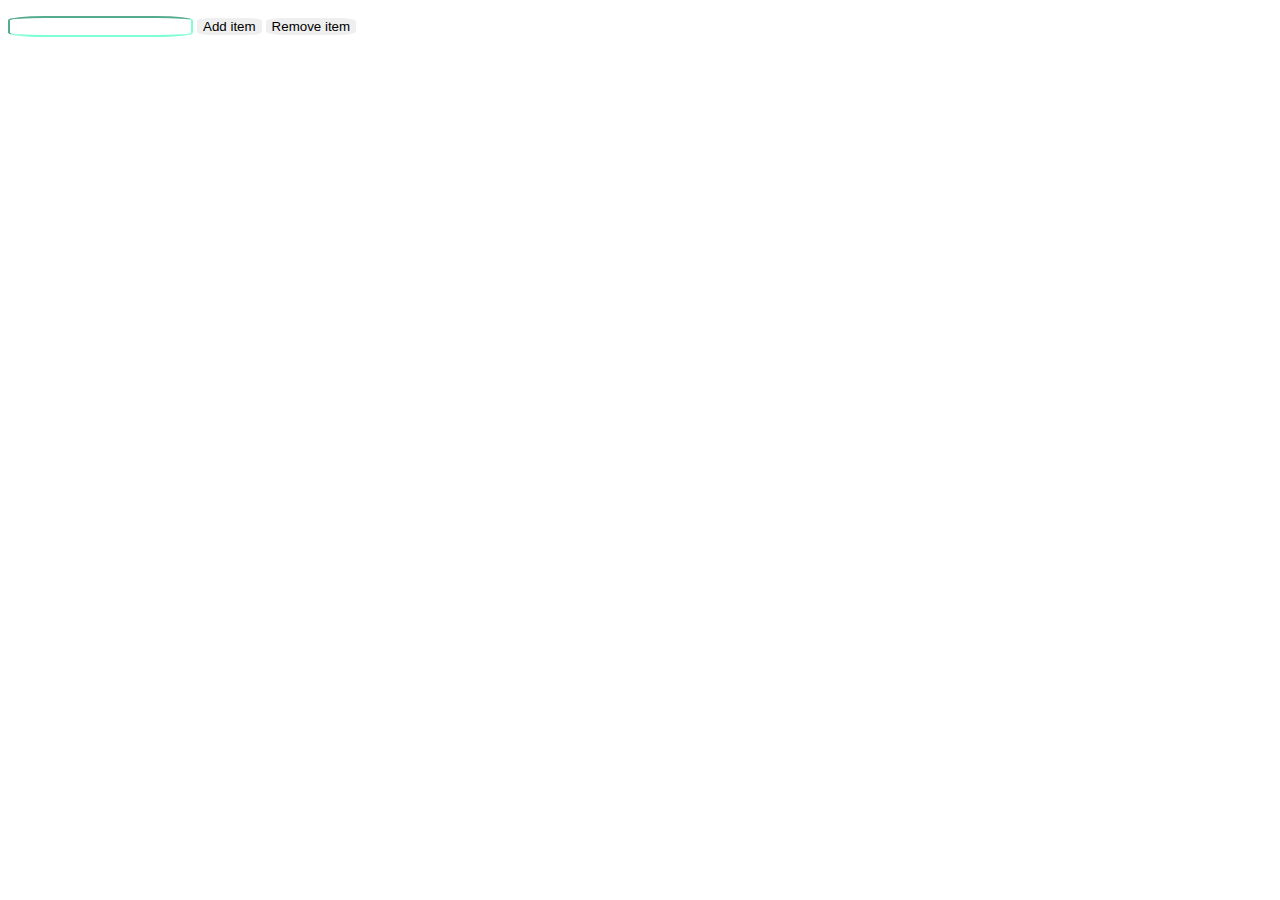
<file: Concept notes/StudentList.html>
<!DOCTYPE html>
<html lang="en">
 
<head>
 
    <style>
        #candidate {
            border-radius: 20%;
            border-color: aquamarine;
            box-sizing: border-box;
        }
         
        .buttonClass {
            border-radius: 20%;
            border-color: aqua;
            border-style: inherit;
        }
         
        button:hover {
            background-color: green;
        }
    </style>
</head>
 
<body>
    <ul id="list"></ul>
 
    <input type="text" id="candidate" />
    <button onclick="addItem()" class="buttonClass">
    Add item</button>
    <button onclick="removeItem()" class="buttonClass">
    Remove item</button>
    <script src="StudentList.html"></script>
    </body>
    </html>
</file>
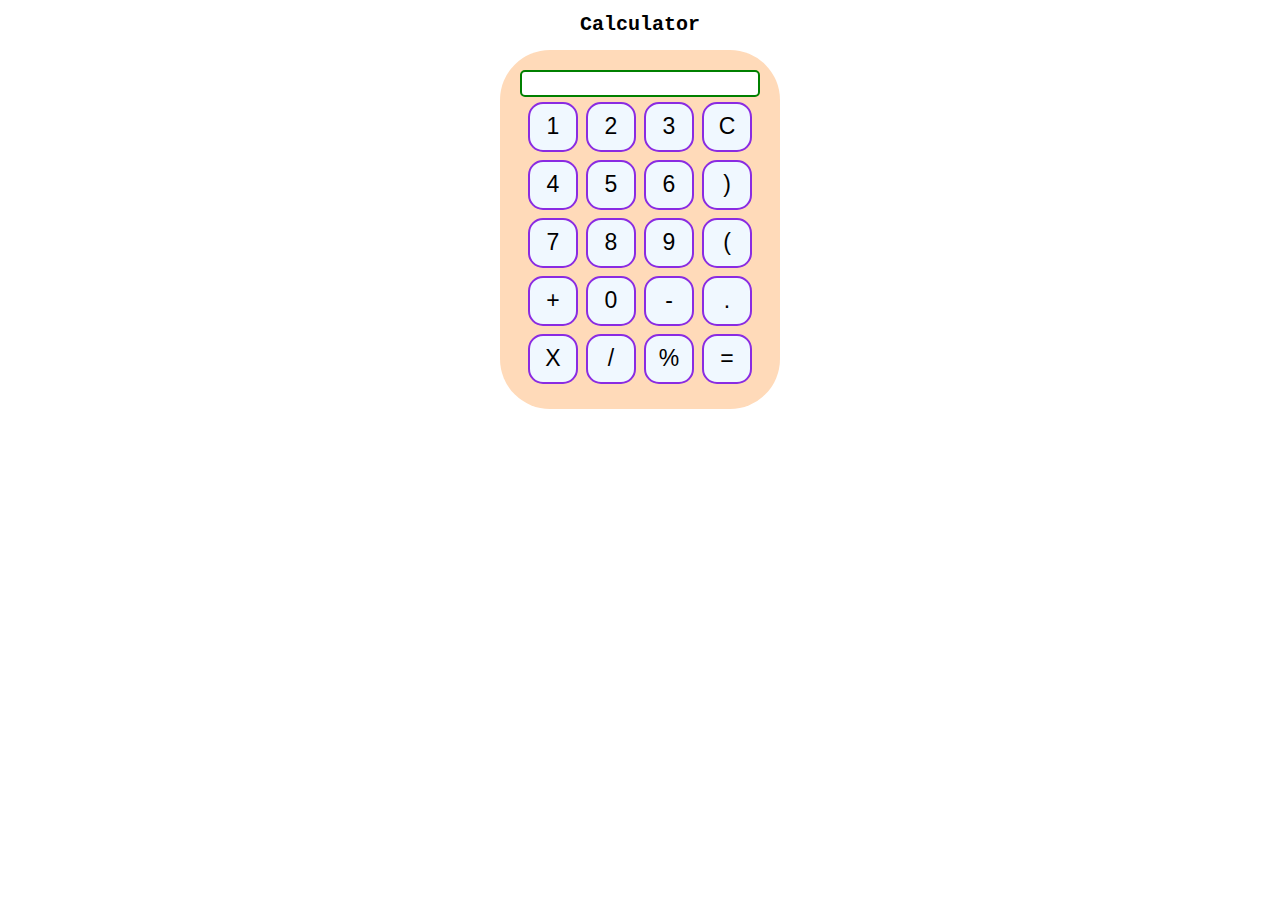
<file: projetcs/index1.html>
<!DOCTYPE html>
<html>
    <head>
<meta charset="UTF-8">
<meta name="viewport" content="width=device-width, initial-scale=1.0">
<meta http-equiv="X-UA-Compatible" content="ie=edge">
<link rel ="stylesheet" href="style.css">
<title>calculator </title>
</head>
<body>
    <div class ="container">
        <h1>Calculator</h1>
        <div class ="calculator">
        <input type="text" name="screen" id="screen">
        <table>
            <tr>
                <td><button>1</button></td>
                <td><button>2</button></td>
                <td><button>3</button></td>
                <td><button>C</button></td>
            
            </tr>
            <tr>
                <td><button>4</button></td>
                <td><button>5</button></td>
                <td><button>6</button></td>
                <td><button>)</button></td>
            </tr>
            <tr>
                <td><button>7</button></td>
                <td><button>8</button></td>
                <td><button>9</button></td>
                <td><button>(</button></td>
            </tr>
            <tr>
                <td><button>+</button></td>
                <td><button>0</button></td>
                <td><button>-</button></td>
                <td><button>.</button></td>
            </tr>
            <tr>
                <td><button>X</button></td>
                <td><button>/</button></td>
                <td><button>%</button></td>
                <td><button>=</button></td>
             </tr>
         </table>
      </div>
   </div>
    
 </body>
    <script src="script.js"></script>
    
</html>
</file>
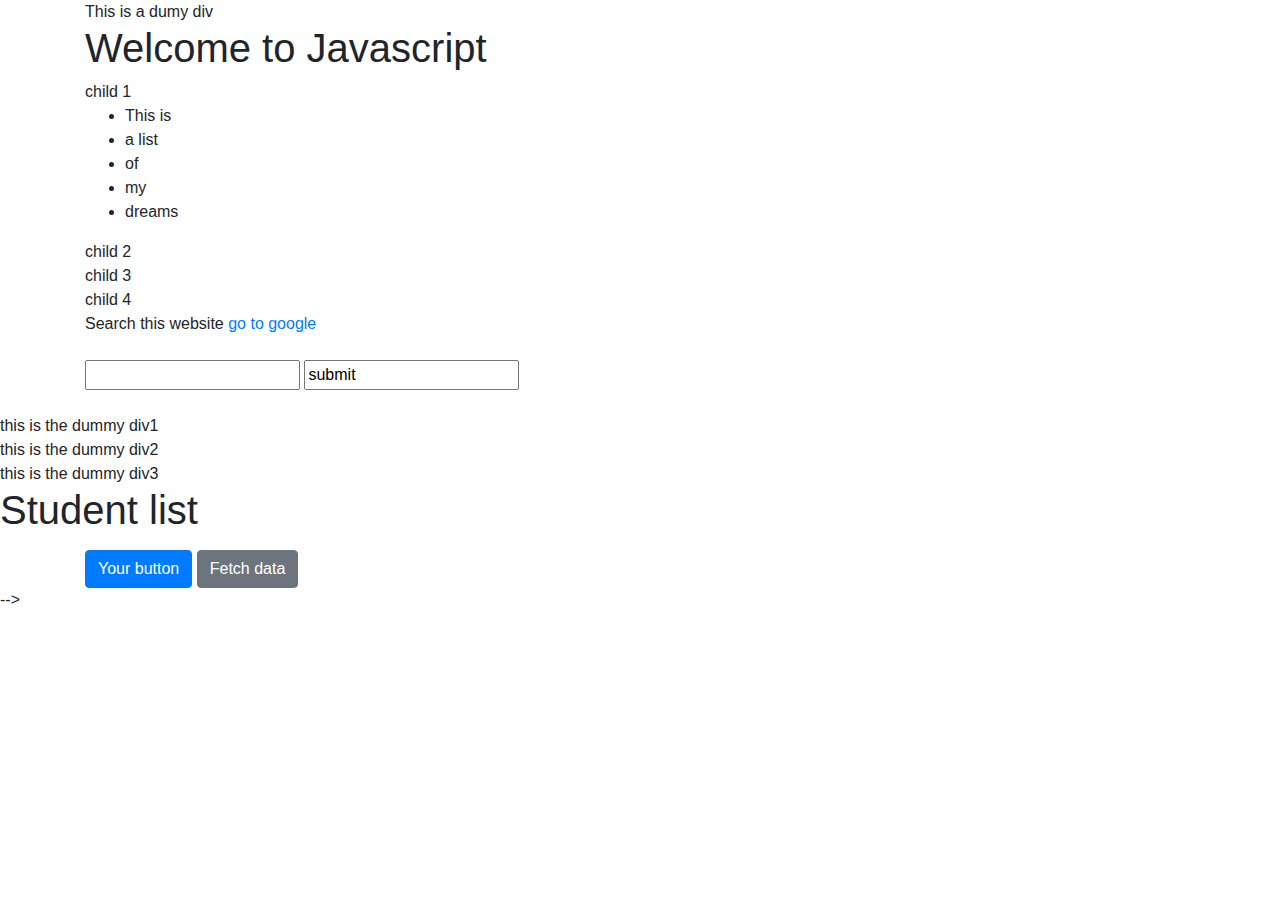
<file: projetcs/website.html>
<!DOCTYPE html>
<html>
    <head>
<meta name="description" content="A basic HTML tutorial">
<meta name="keywords" content="HTML,code,tags">
<meta name="author" content="MUO">
<meta name="viewport" content="width=device-width, initial-scale=1.0">
<link rel="stylesheet" href="https://cdn.jsdelivr.net/npm/bootstrap@4.0.0/dist/css/bootstrap.min.css" integrity="sha384-Gn5384xqQ1aoWXA+058RXPxPg6fy4IWvTNh0E263XmFcJlSAwiGgFAW/dAiS6JXm" crossorigin="anonymous">
<!-- <script src="https://code.jquery.com/jquery-3.2.1.slim.min.js" integrity="sha384-KJ3o2DKtIkvYIK3UENzmM7KCkRr/rE9/Qpg6aAZGJwFDMVNA/GpGFF93hXpG5KkN" crossorigin="anonymous"></script>
<script src="https://cdn.jsdelivr.net/npm/popper.js@1.12.9/dist/umd/popper.min.js" integrity="sha384-ApNbgh9B+Y1QKtv3Rn7W3mgPxhU9K/ScQsAP7hUibX39j7fakFPskvXusvfa0b4Q" crossorigin="anonymous"></script>
<script src="https://cdn.jsdelivr.net/npm/bootstrap@4.0.0/dist/js/bootstrap.min.js" integrity="sha384-JZR6Spejh4U02d8jOt6vLEHfe/JQGiRRSQQxSfFWpi1MquVdAyjUar5+76PVCmYl" crossorigin="anonymous"></script> -->

<title>website </title>
    </head>
    <body>
        <div class ="container">This is a dumy div
            <!-- this -->
        <h1  id="heading" class="yourhead red">Welcome to Javascript</h1>
        <div  id ="myfirst" class="child red good" id="first">child 1</div>
       <ul class="this">
        <li class="childul" id="fui">This is</li>
        <li class="childul">a list</li>
        <li class="childul">of</li>
        <li class="childul">my</li>
        <li class="childul" id="lui">dreams</li>
       </ul>
        <div class="child" id="second">child 2</div>
        <div class="child" id="third">child 3</div>
        <div class="child" id="fourth">child 4</div>
        <form action="none.html" method="post">
            Search this website
            <a  href="//www.google.com">go to google</a>
            <br>
            <br>
            <input type="text" name ="hello" id="">
            <input type="buton" value="submit" id="btn">
        </form>
        </div>
        <br>
        <div class="no">this is the dummy div1</div>
        <div class="no">this is the dummy div2</div>
        <div class="no">this is the dummy div3</div>
        <h1>Student list</h1>
        <ul id ="students"></ul>
        <div class ="container">
        <button class="btn btn-primary" id="myBtn">Your button</button>
        <button class ="btn btn-secondary" id="myBtn">Fetch data</button>
        </div>
    </body>
    <script src="https://code.jquery.com/jquery-3.2.1.slim.min.js" integrity="sha384-KJ3o2DKtIkvYIK3UENzmM7KCkRr/rE9/Qpg6aAZGJwFDMVNA/GpGFF93hXpG5KkN" crossorigin="anonymous"></script>
<script src="https://cdn.jsdelivr.net/npm/popper.js@1.12.9/dist/umd/popper.min.js" integrity="sha384-ApNbgh9B+Y1QKtv3Rn7W3mgPxhU9K/ScQsAP7hUibX39j7fakFPskvXusvfa0b4Q" crossorigin="anonymous"></script>
<script src="https://cdn.jsdelivr.net/npm/bootstrap@4.0.0/dist/js/bootstrap.min.js" integrity="sha384-JZR6Spejh4U02d8jOt6vLEHfe/JQGiRRSQQxSfFWpi1MquVdAyjUar5+76PVCmYl" crossorigin="anonymous"></script>

    <!-- /<script src="tutorial/tut12.js"></script> -->
    <!-- <script src="tutorial/tut13.js"></script> -->
    <!-- <script src="tutorial/tut14.js"></script> -->
    <!-- <script src="tutorial/tut15.js"></script> -->
    <!-- <script src="tutorial/tut16.js"></script> -->
    <!-- <script src="tutorial/tut23.js"></script> -->
    <!-- <script src="tutorial/tut17.js"></script> -->
    <!--  <script src="tutorial/tut18.js"></script> -->
     <!-- <script src="tutorial/tut21.js"></script>  -->
     <!-- <script src="tutorial/tut24.js"></script> -->
     <!-- <script src="tutorial/tut25.js"></script> -->
     <!-- <script src="tutorial/tut26.js"></script> -->
     <!-- <script src="tutorial/tut27.js"></script> -->
      <!-- <script src="tutorial/tut28.js"></script>  -->
     <!-- <script src="tutorial/tut27.js"></script> --> -->
     <!-- <script src="js.js"></script> -->
     <!-- <script src="excer.js"></script> -->
     <!-- <script src="async.js"></script> -->
     <!-- <script src="ajax.js"></script> -->
     <!-- <script src="promises.js"></script> -->
     <!-- <script src="arrowfunc.js"></script> -->
     <!-- <script src="fetchApi.js"></script> -->
     <!-- <script src="asyncawait.js"></script> -->
     <!-- <script src="errorhandling.js"></script> -->
     <!-- <script src="iterators.js"></script> -->
     <!-- <script src="generators.js"></script> -->
     <!-- <script src="forinloop.js"></script> -->
     <!-- <script src="Set.js"></script> -->
     <!-- <script src="Symbol.js"></script> -->
     <script src="destructuring.js"></script>
     <!-- <script src="Map.js"></script> -->
     <!-- <script src="callback.js"></script> -->

</html>
</file>
<file: projetcs/style.css>
.container{
    text-align: center;
    
}
table{
    margin:auto;
    }
input{
    font-size: 18px;
    width:auto;
    border-radius: 5px;
    border: 2px solid green;

}
button{
    font-size:23px;
    background-color: aliceblue;
    width: 50px;
    height:50px;
    border: 2px solid blueviolet;
    border-radius: 15px;
    margin:2px;
}
botton:hover{
    background-color: yellow;
    
}
.calculator{
    background-color: peachpuff;
    padding:20px;
    border-radius: 50px;
    display: inline-block;
}
h1{
    font-size: 20px;
    font-family: 'Courier New', Courier, monospace;
}
</file>
